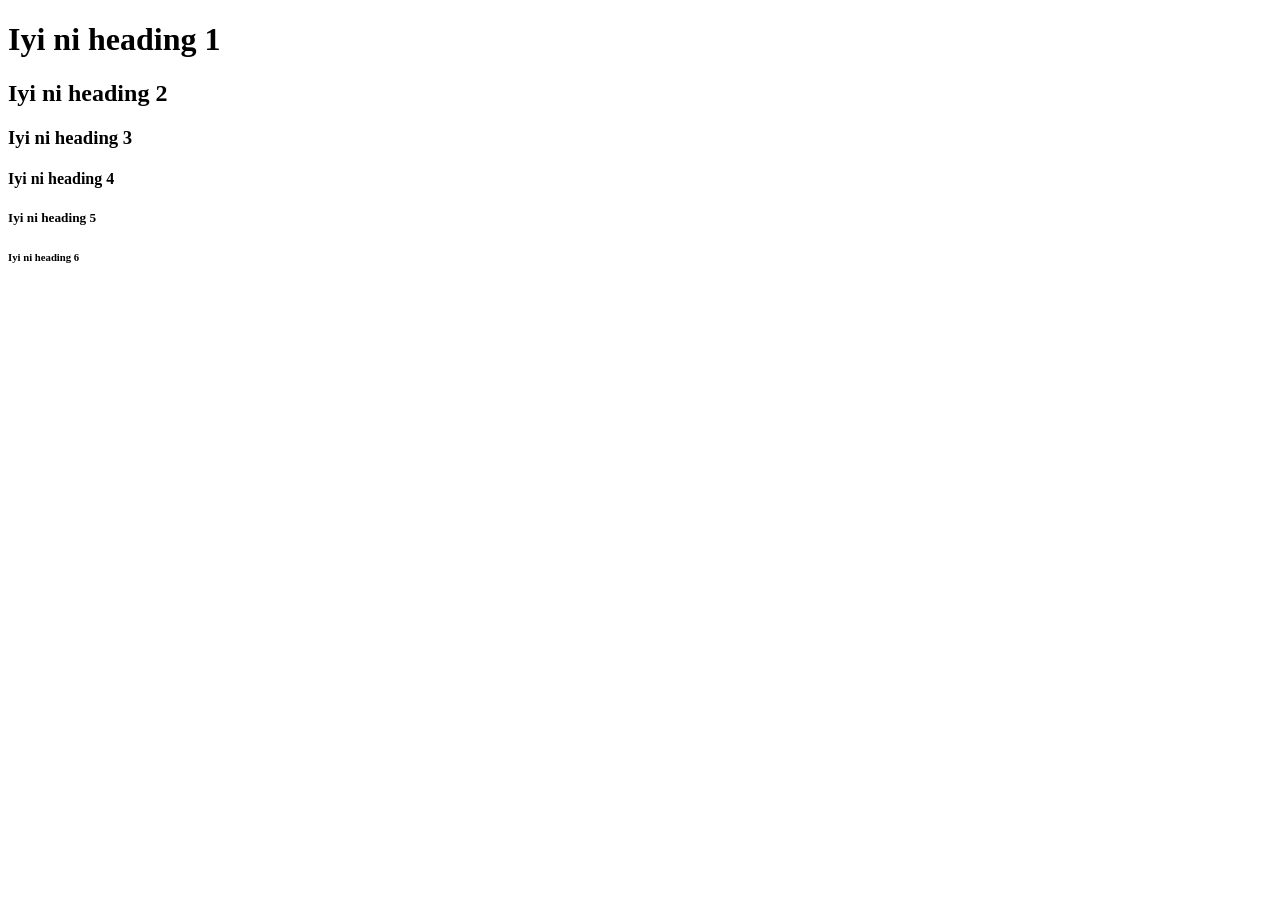
<file: heading.html>
<!DOCTYPE html>
<html lang="en">
<head>
    <meta charset="UTF-8">
    <meta name="viewport" content="width=device-width, initial-scale=1.0">
    <title>Document</title>
</head>
<body>
    <!-- heading -->
    <!-- inputs -->
    <!-- media tags -->
    <!-- table -->

    <h1>Iyi ni heading 1</h1>
    <h2>Iyi ni heading 2</h2>
    <h3>Iyi ni heading 3</h3>
    <h4>Iyi ni heading 4</h4>
    <h5>Iyi ni heading 5</h5>
    <h6>Iyi ni heading 6</h6>
</body>
</html>
</file>
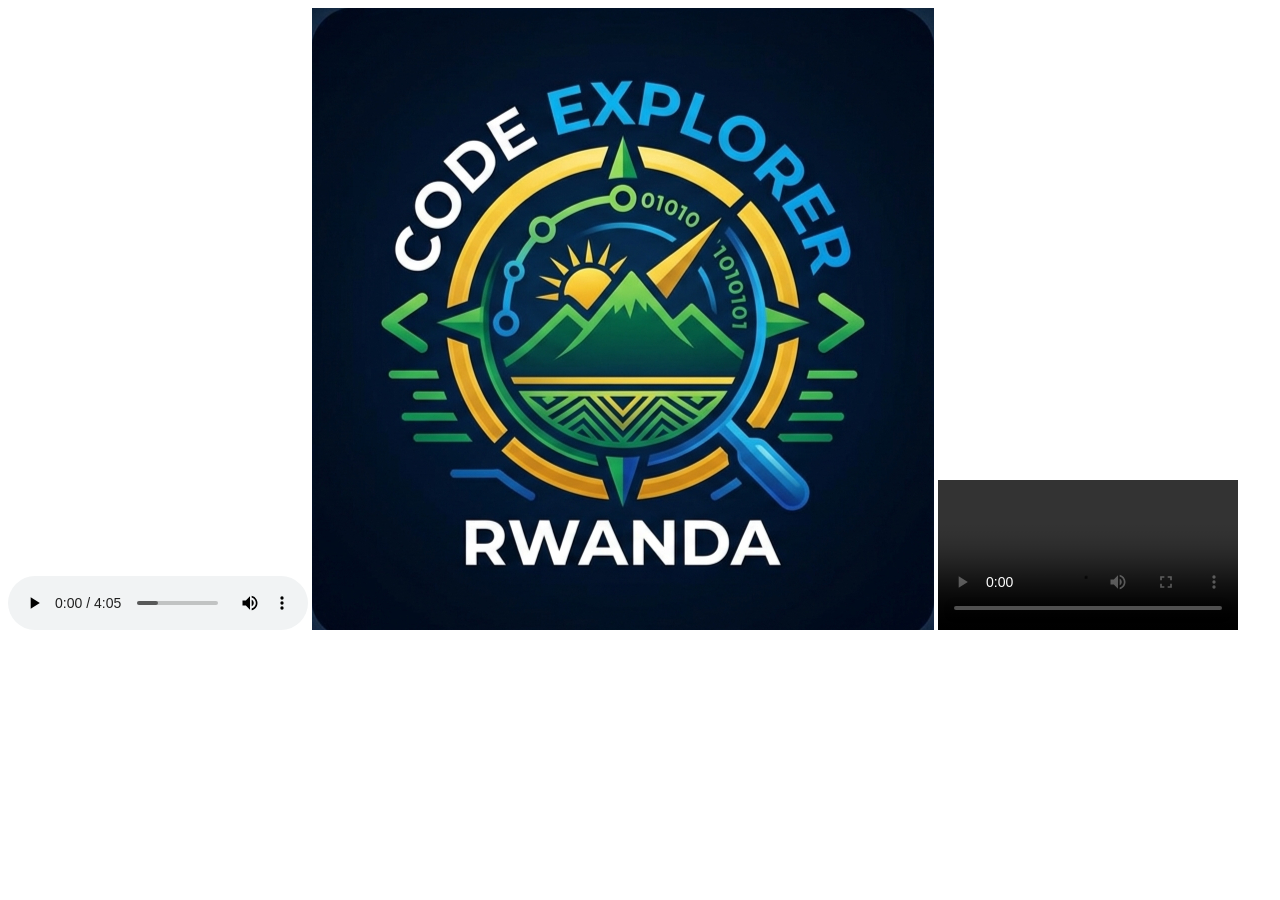
<file: media.html>
<!DOCTYPE html>
<html lang="en">
<head>
    <meta charset="UTF-8">
    <meta name="viewport" content="width=device-width, initial-scale=1.0">
    <title>Document</title>
</head>
<body>
    <audio src="Michael_Learns_To_Rock_-_Breaking_My_Heart__Officiel_Audio_(128k).mp3" controls></audio>
    <img src="logo.jpeg">
    <video src="VIDEO-01.mp4" controls></video>
</body>
</html>
</file>
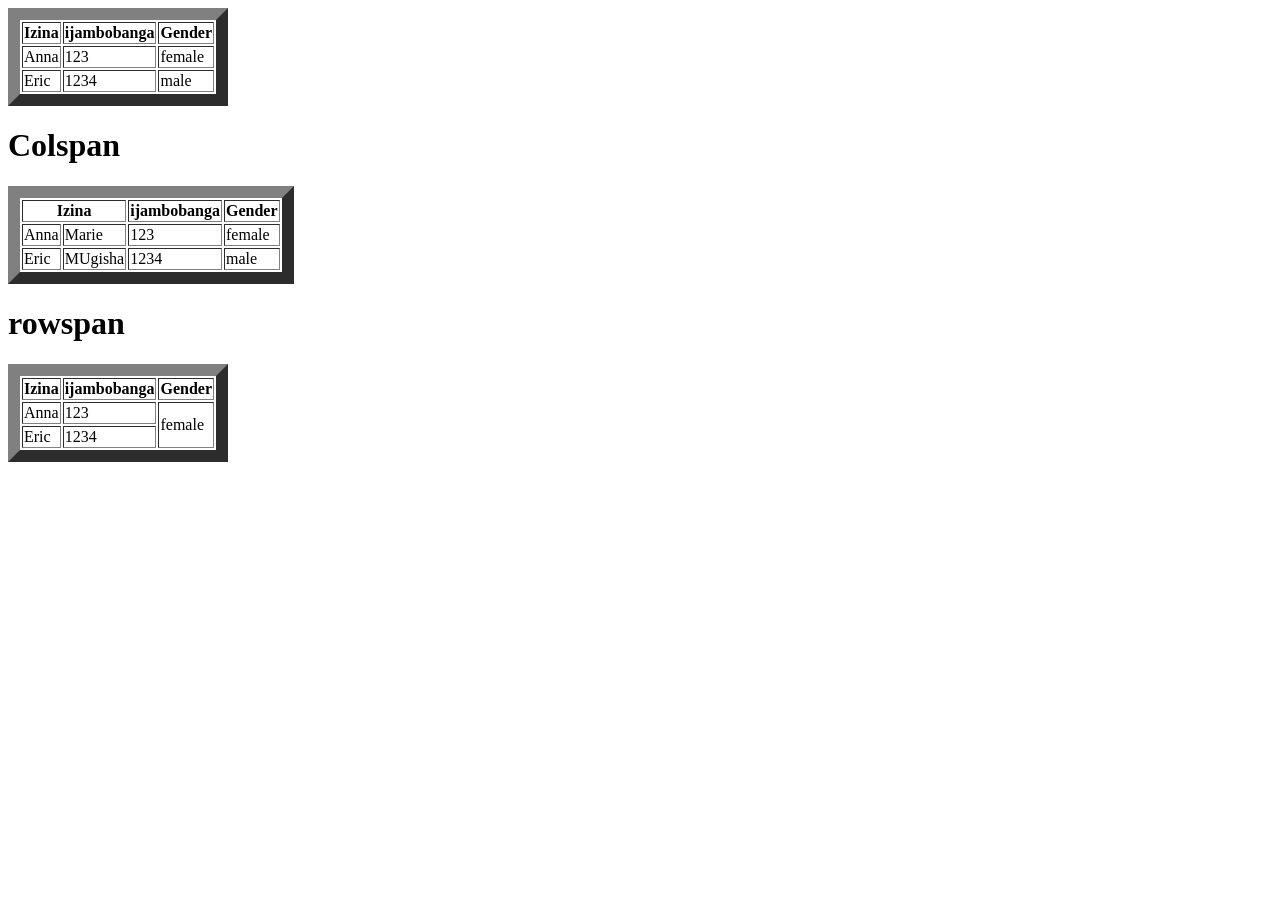
<file: table.html>
<!DOCTYPE html>
<html lang="en">
<head>
    <meta charset="UTF-8">
    <meta name="viewport" content="width=device-width, initial-scale=1.0">
    <title>Document</title>
</head>
<body>
    <table border="12">
        <tr>
            <th>Izina</th>
            <th>ijambobanga</th>
            <th>Gender</th>
        </tr>

        <tr>
            <td>Anna</td>
            <td>123</td>
            <td>female</td>
        </tr>
          <tr>
            <td>Eric</td>
            <td>1234</td>
            <td>male</td>
        </tr>
    </table>
    <!-- colspan -->
     <div>
        <h1>Colspan</h1>
         <table border="12">
        <tr>
            <th colspan="2">Izina</th>
            <th>ijambobanga</th>
            <th>Gender</th>
        </tr>

        <tr>
            <td>Anna</td>
            <td>Marie</td>
            <td>123</td>
            <td>female</td>
        </tr>
          <tr>
            <td>Eric</td>
            <td>MUgisha</td>
            <td>1234</td>
            <td>male</td>
        </tr>
    </table>
     </div>
     
     <!-- colspan -->
     <div>
        <h1>rowspan</h1>
         <table border="12">
        <tr>
            <th>Izina</th>
            <th>ijambobanga</th>
            <th>Gender</th>
        </tr>

        <tr>
            <td>Anna</td>
            <td>123</td>
            <td rowspan="2">female</td>
        </tr>
          <tr>
            <td>Eric</td>
            <td>1234</td>
        </tr>
    </table>
     </div>
</body>
</html>
</file>
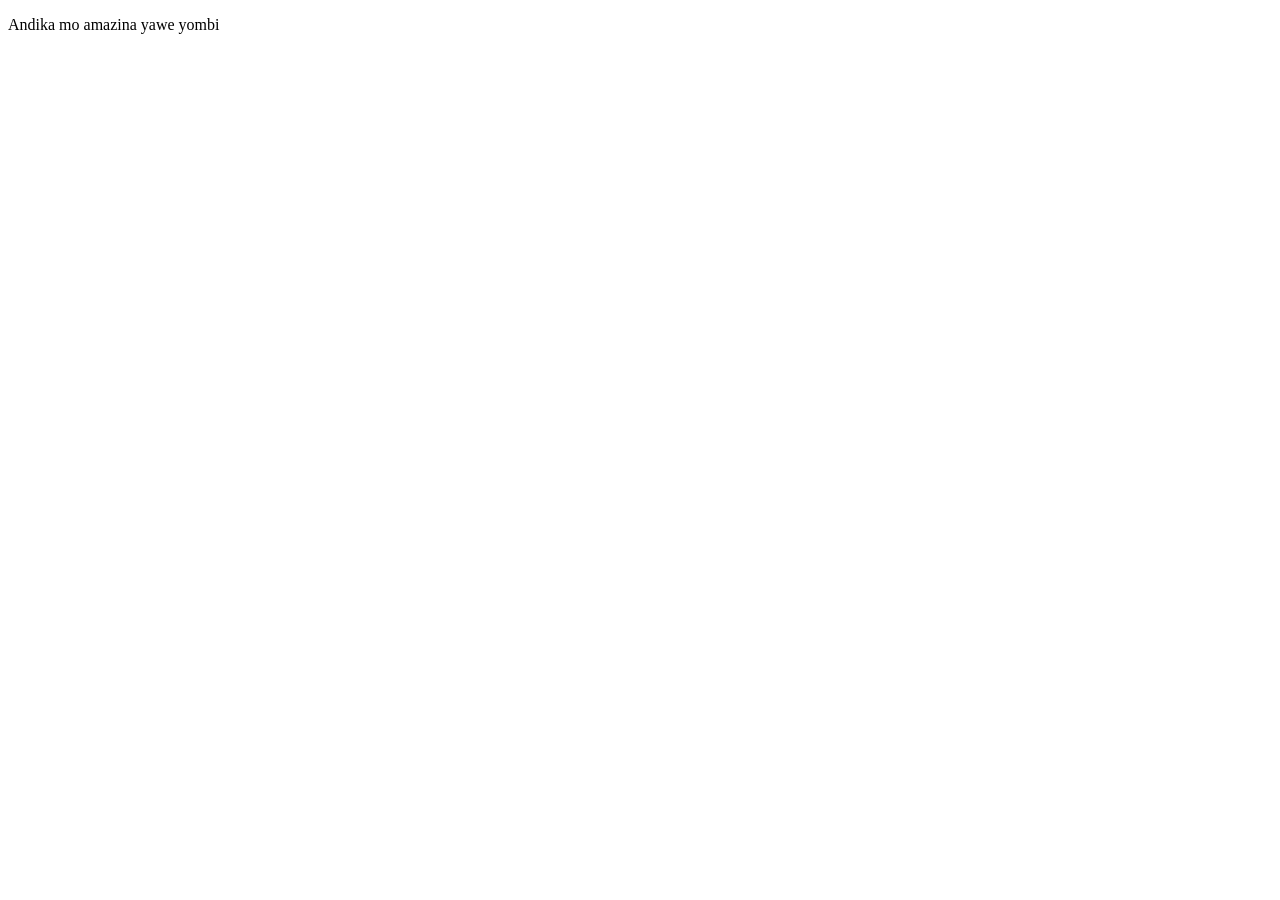
<file: exercise_answers/1.html>
<!DOCTYPE html>
<html lang="en">
<head>
    <meta charset="UTF-8">
    <meta name="viewport" content="width=device-width, initial-scale=1.0">
    <title>Amazina yange</title>
</head>
<body>
    <p>Andika mo amazina yawe yombi</p>
</body>
</html>
</file>
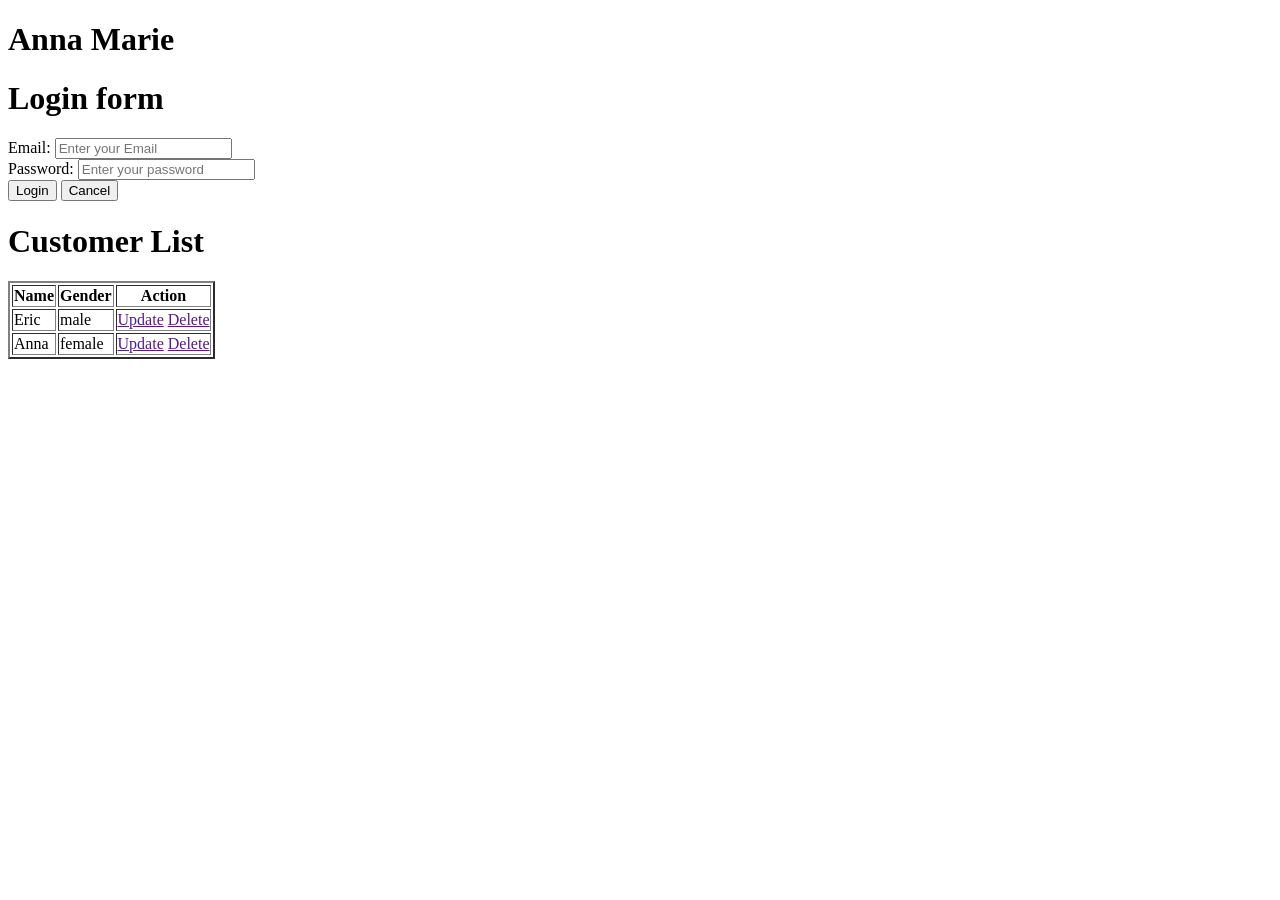
<file: exercise_answers/2.html>
<!DOCTYPE html>
<html lang="en">
<head>
    <meta charset="UTF-8">
    <meta name="viewport" content="width=device-width, initial-scale=1.0">
    <title>Exercise</title>
</head>
<body>
    <div>
        <h1>Anna Marie</h1>
    </div>

    <div>
        <form action="">
            <h1>Login form</h1>
            Email: <input type="email" name="" placeholder="Enter your Email"> <br>
            Password: <input type="password" name="" placeholder="Enter your password"> <br>
            <button>Login</button>
            <button>Cancel</button>
        </form>
    </div>

    <div>
        <h1>Customer List</h1>
         <table border="2">
           <tr>
            <th>Name</th>
            <th>Gender</th>
            <th colspan="2">Action</th>
         </tr>
           <tr>
           <td>Eric</td>
           <td >male</td>
           <td>
              <a href="">Update</a>
              <a href="">Delete</a>
           </td>
           </tr>
           
           <tr>
           <td>Anna</td>
           <td>female</td>
           <td>
              <a href="">Update</a>
              <a href="">Delete</a>
           </td>
           </tr>
      </table>
    </div>
</body>
</html>
</file>
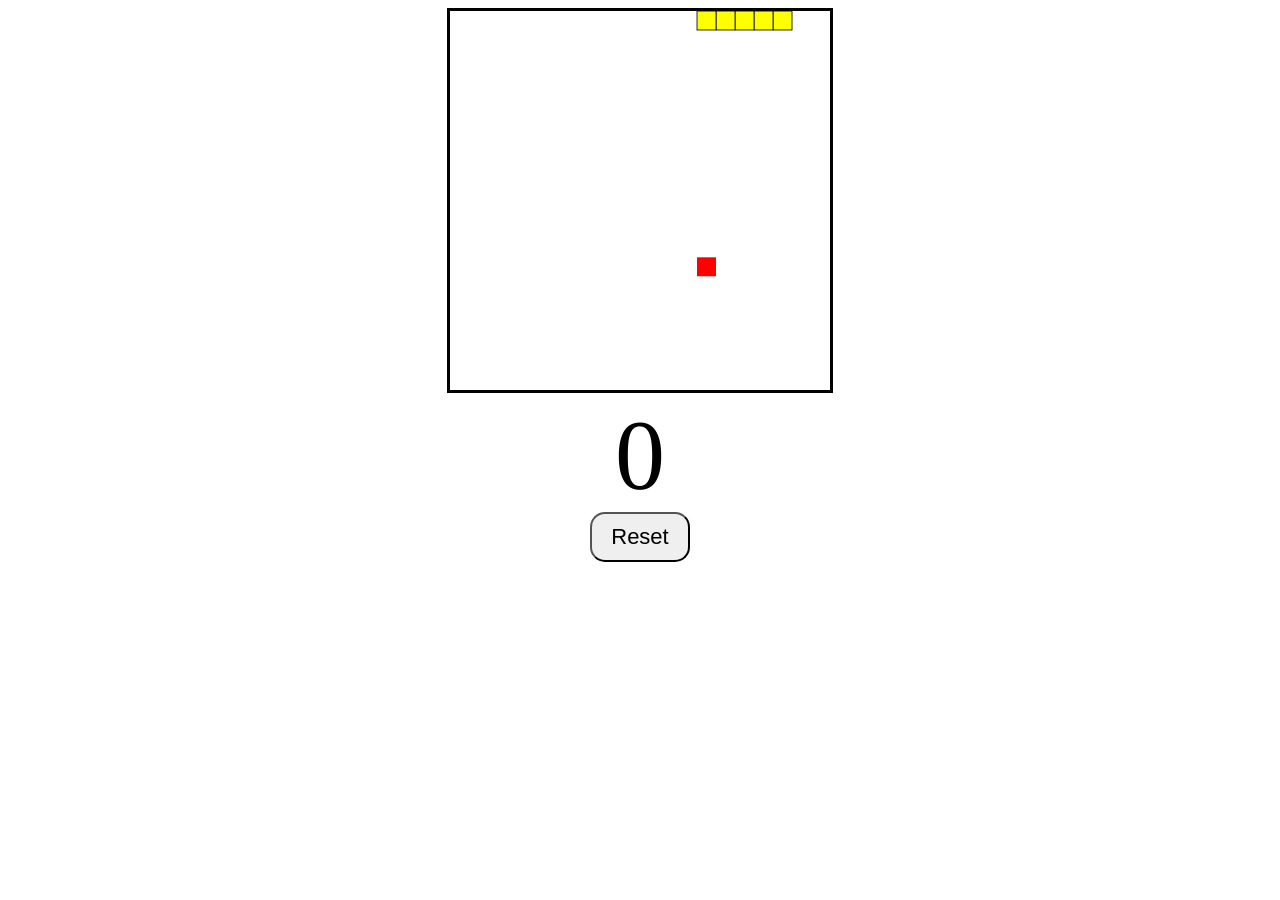
<file: game/Snake.html>
<!DOCTYPE html>
<html lang="en">
<head>
    <meta charset="UTF-8">
    <meta name="viewport" content="width=device-width, initial-scale=1.0">
    <title>Document</title>
    <link rel="stylesheet" href="snake.css">
</head>
<body>
    <div id="gameContaier">
          <canvas id="gameBoard" width="500" height="500"></canvas>
          <div id="scoreText">0</div>
          <button id="resetBtn">Reset</button>
    </div>

    <script src="snake.js"></script>
</body>
</html>
</file>
<file: game/snake.css>
#gameBoard {
    border: 3px solid;
    width: 30%;
}

#gameContaier {
    text-align: center;
}

#scoreText {
    font-family: "parmanet Marker", cursive;
    font-size: 100px;
}

#resetBtn {
    font-family: "parmanet Marker" cursive;
    font-size: 22px;
    width: 100px;
    height: 50px;
    border: 4xp solid;
    border-radius: 15px;
    cursor: pointer;
}
</file>
